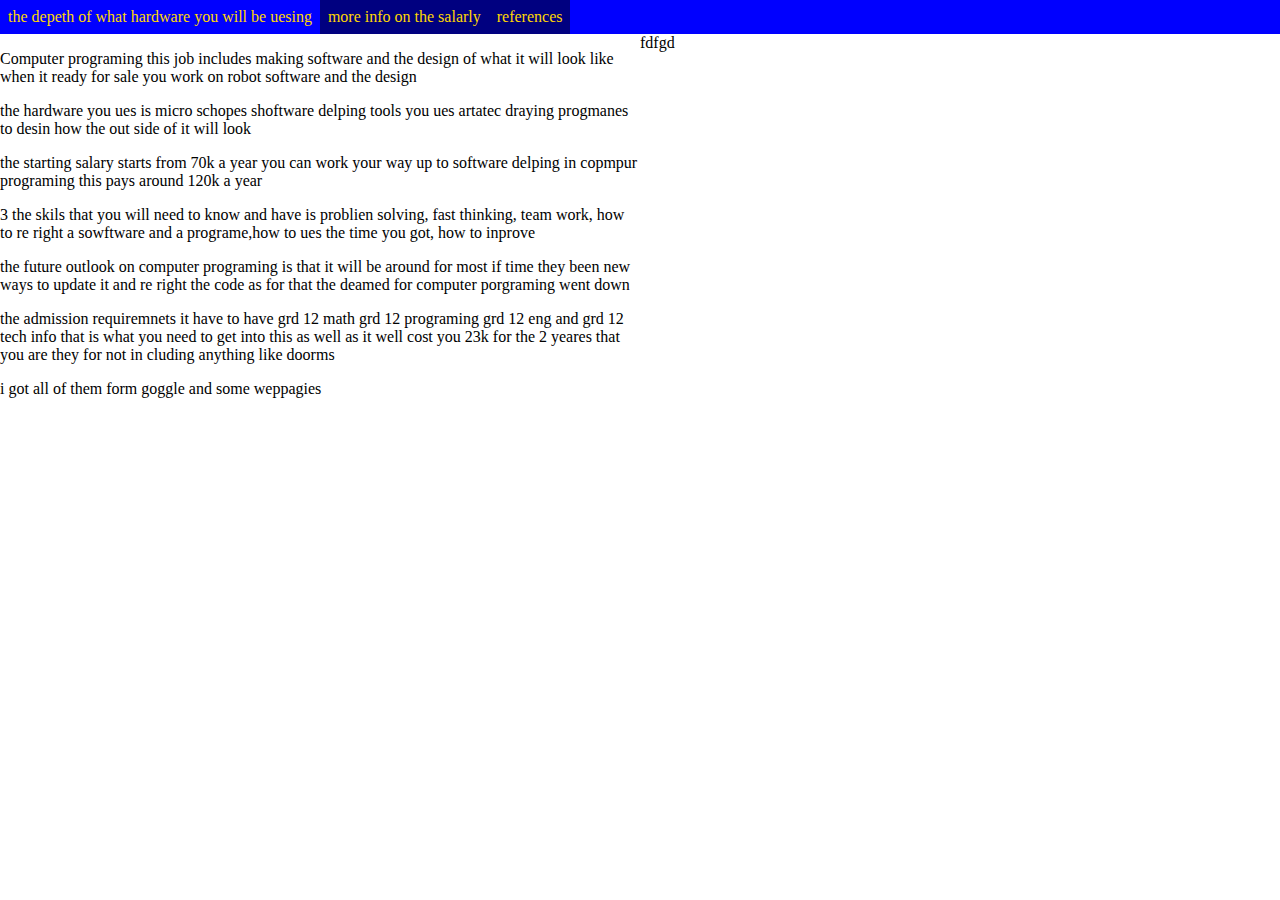
<file: index.html>
<!DOCTYPE html>
<!--
To change this license header, choose License Headers in Project Properties.
To change this template file, choose Tools | Templates
and open the template in the editor.
-->
<html>
    <head>
        <title>unit 1</title>
        <meta charset="UTF-8">
        <meta name="viewport" content="width=device-width, initial-scale=1.0">
        <link href="newcss.css" rel="stylesheet" type="text/css"/>
    </head>
    <body>
        
    
    
    
    <div id="navdiv">
            <a class="nav" href="newhtml2.html"> the depeth of what hardware you will be uesing </a>
            <a class="nav" href="newhtml1.html"> more info on the salarly </a>
            <a class="nav" href="newhtml.html"> references</a>
    </div>
           
        <div id="cont">
                    <div id="co11">
                     <p>
                 Computer programing this job includes making software and the design of what it will look like when it ready for sale you work on robot software and the design 
                    </p>
                <p>
             the hardware you ues is micro schopes shoftware delping tools you ues artatec draying progmanes to desin how the out side of it will look
             </p>
              the starting salary starts from 70k a year you can work your way up to software delping in copmpur programing this pays around 120k a year  
                
             <p>
             3 the skils that you will need to know and have is problien solving, fast thinking, team work, how to re right a sowftware and a programe,how to ues the time you got, how to inprove
            </p>
              
                 <p> 
                        the future outlook on computer programing is that it will be around for most if time they been new ways to update it and re right the code as for that the deamed for computer porgraming went down                                                                                                                                                                     
             </p>
    
              <p>
                      the admission requiremnets it have to have grd 12 math grd 12 programing grd 12 eng and grd 12 tech info that is what you need to get into this as well as it well cost you 23k for the 2 yeares that you are they for not in cluding anything like doorms

              </p>
              
              <p>
                  i got all of them form goggle and some weppagies
              </p>
            </div>
            
            <div id="col2">
            fdfgd
            </div>
            <div id="col3">
                
            </div>
        </div>   

                    
        <footer> </footer>

    
    </body>
    
    
</html>
</file>
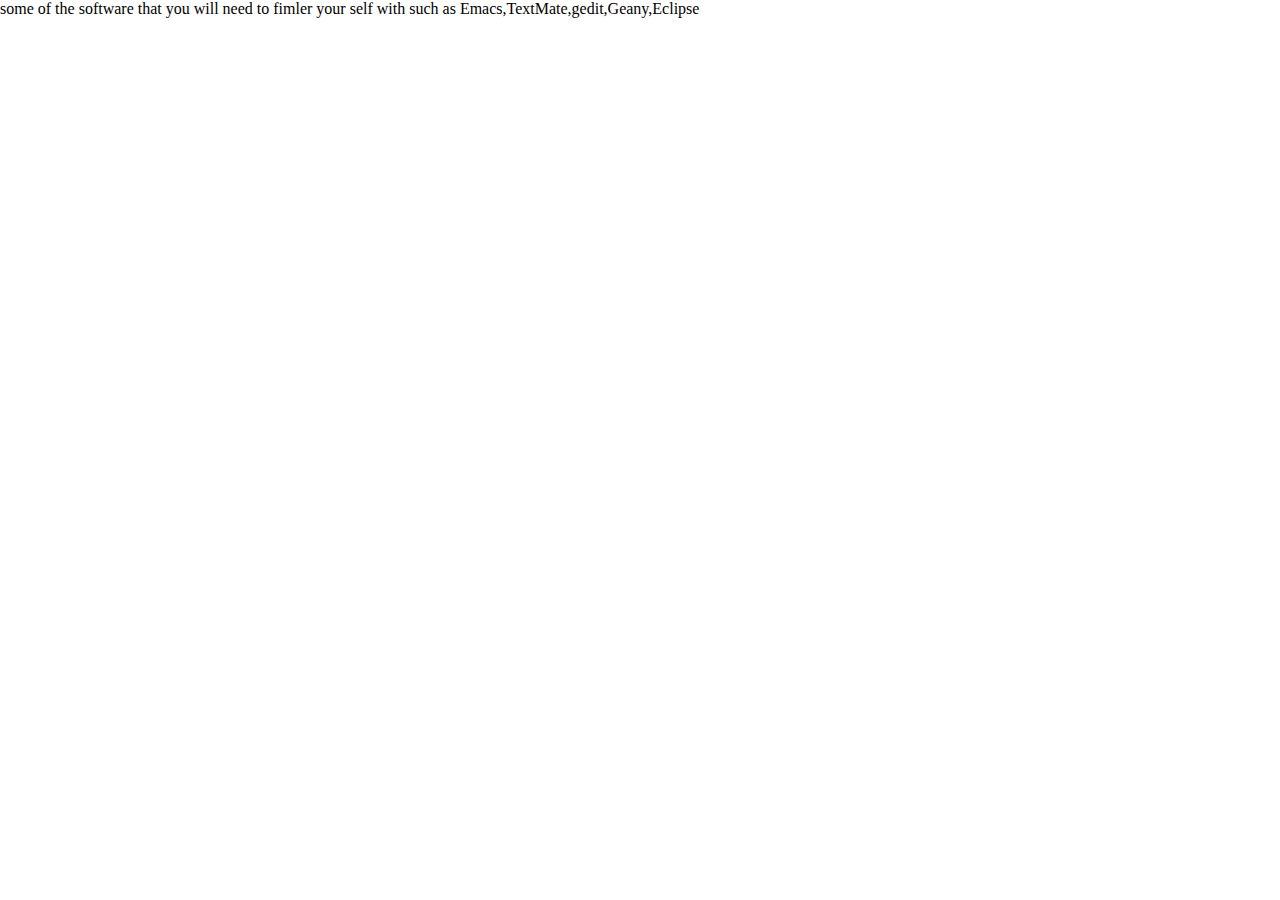
<file: newhtml.html>
<!DOCTYPE html>
<!--
To change this license header, choose License Headers in Project Properties.
To change this template file, choose Tools | Templates
and open the template in the editor.
-->
<html>
    <head>
        <title>TODO supply a title</title>
        <meta charset="UTF-8">
        <meta name="viewport" content="width=device-width, initial-scale=1.0">
        <link href="newcss.css" rel="stylesheet" type="text/css"/>
    </head>
    
    <body>
        <div> some of the software that you will need to fimler your self with such as Emacs,TextMate,gedit,Geany,Eclipse</div>
    </body>
</html>
</file>
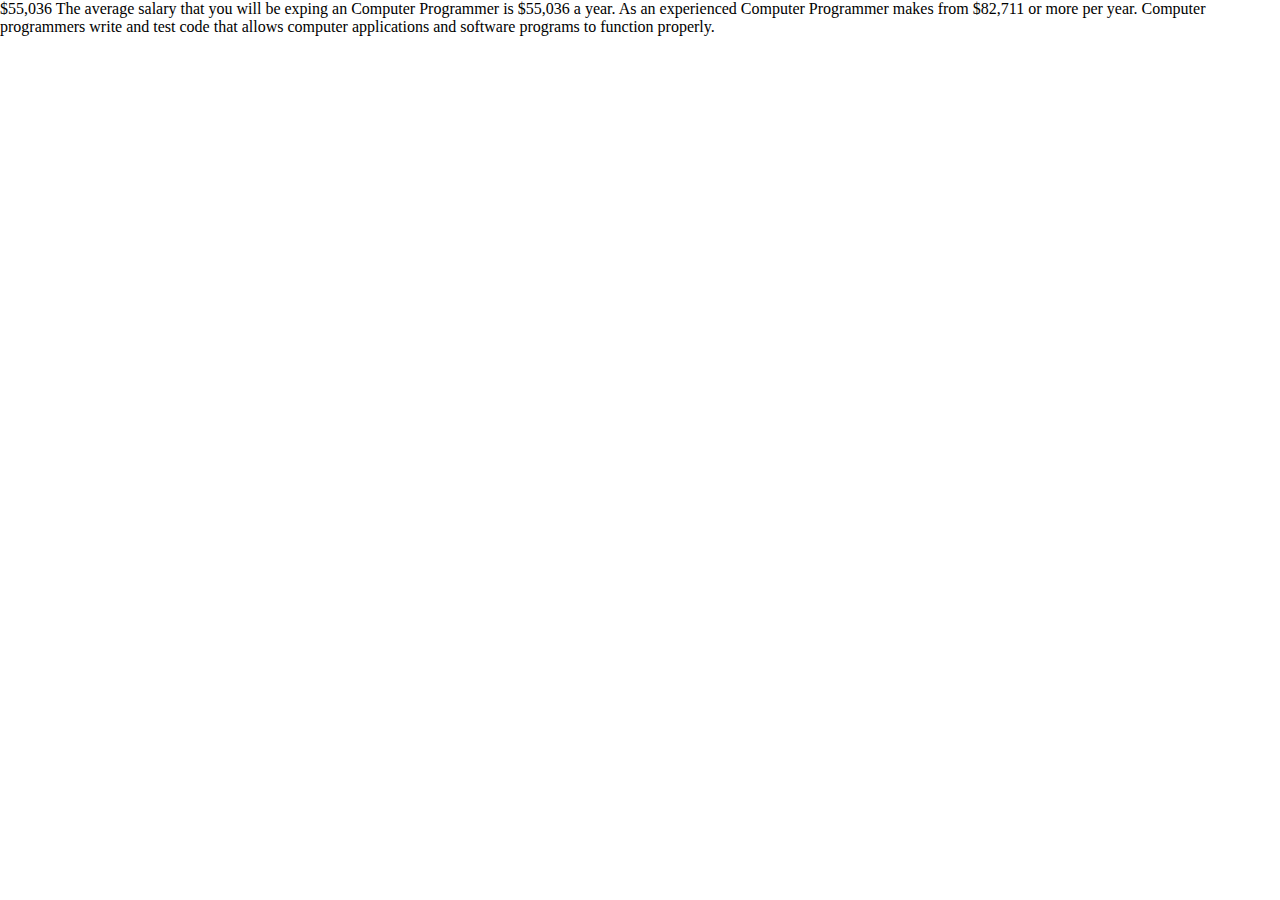
<file: newhtml1.html>
<!DOCTYPE html>
<!--
To change this license header, choose License Headers in Project Properties.
To change this template file, choose Tools | Templates
and open the template in the editor.
-->
<html>
    <head>
        <title>TODO supply a title</title>
        <meta charset="UTF-8">
        <meta name="viewport" content="width=device-width, initial-scale=1.0">
        <link href="newcss.css" rel="stylesheet" type="text/css"/>
    </head>
    <body>
        <div>$55,036 The average salary that you will be exping an Computer Programmer is $55,036 a year. As an experienced Computer Programmer makes from $82,711 or more per year. Computer programmers write and test code that allows computer applications and software programs to function properly.</div>
    </body>
</html>
</file>
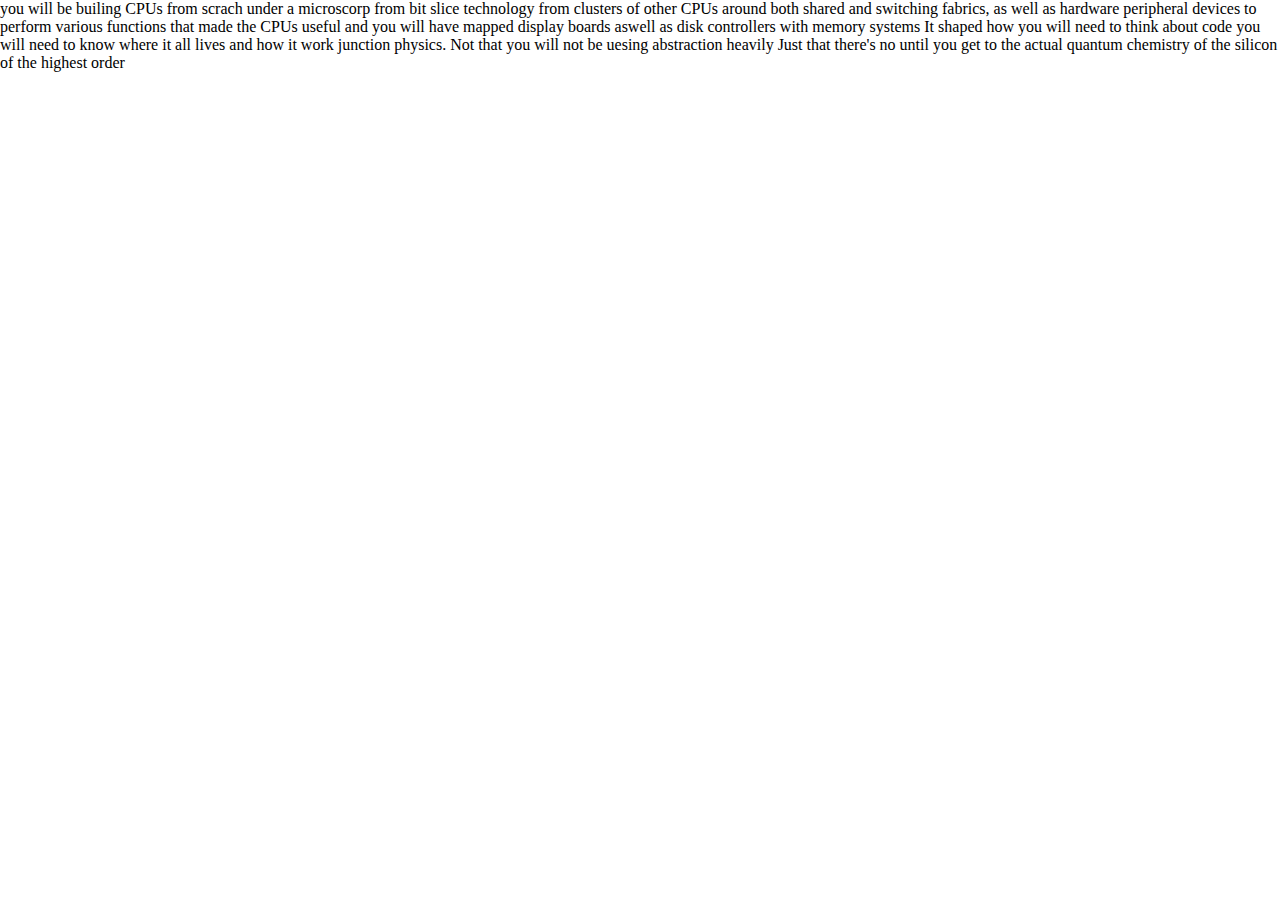
<file: newhtml2.html>
<!DOCTYPE html>
<!--
To change this license header, choose License Headers in Project Properties.
To change this template file, choose Tools | Templates
and open the template in the editor.
-->
<html>
    <head>
        <title>TODO supply a title</title>
        <meta charset="UTF-8">
        <meta name="viewport" content="width=device-width, initial-scale=1.0">
        <link href="newcss.css" rel="stylesheet" type="text/css"/>
    </head>
    <body>
        <div> you will be builing CPUs from scrach under a microscorp from bit slice technology from clusters of other CPUs around both shared and switching fabrics, as well as hardware peripheral devices to perform various functions that made the  CPUs useful and you will have mapped display boards aswell as  disk controllers with memory systems

            It shaped how you will need to  think about code you will need to know where it all lives and how it work junction physics.

Not that you will not be uesing abstraction heavily Just that there's no until you get to the actual quantum chemistry of the silicon of the highest order</div>
    </body>
</html>
</file>
<file: newcss.css>
#12{
    text-align: center;
    
}

#132{
    text-align: center;
    text-height: 16vh;
}

.nav {
    color: gold;
    background-color: navy;
    padding:8px;
    text-decoration: none;
}
 
#navdiv{
    background-color: blue;
     display: flex;
    position: center;
    top: 0px
}
 
.nav:hover {
    color: gold;
    background-color: blue;
}
 
body{
    margin: 0;
}

#cont{
    display: grid;
    grid-template-columns: 1fr 1fr;
    
}

    #col1{
        
        display: grid;
    }
    
    
    #col2{
        display: grid;
    }
    
    #col3{
       display:grid;
        
    }
</file>
